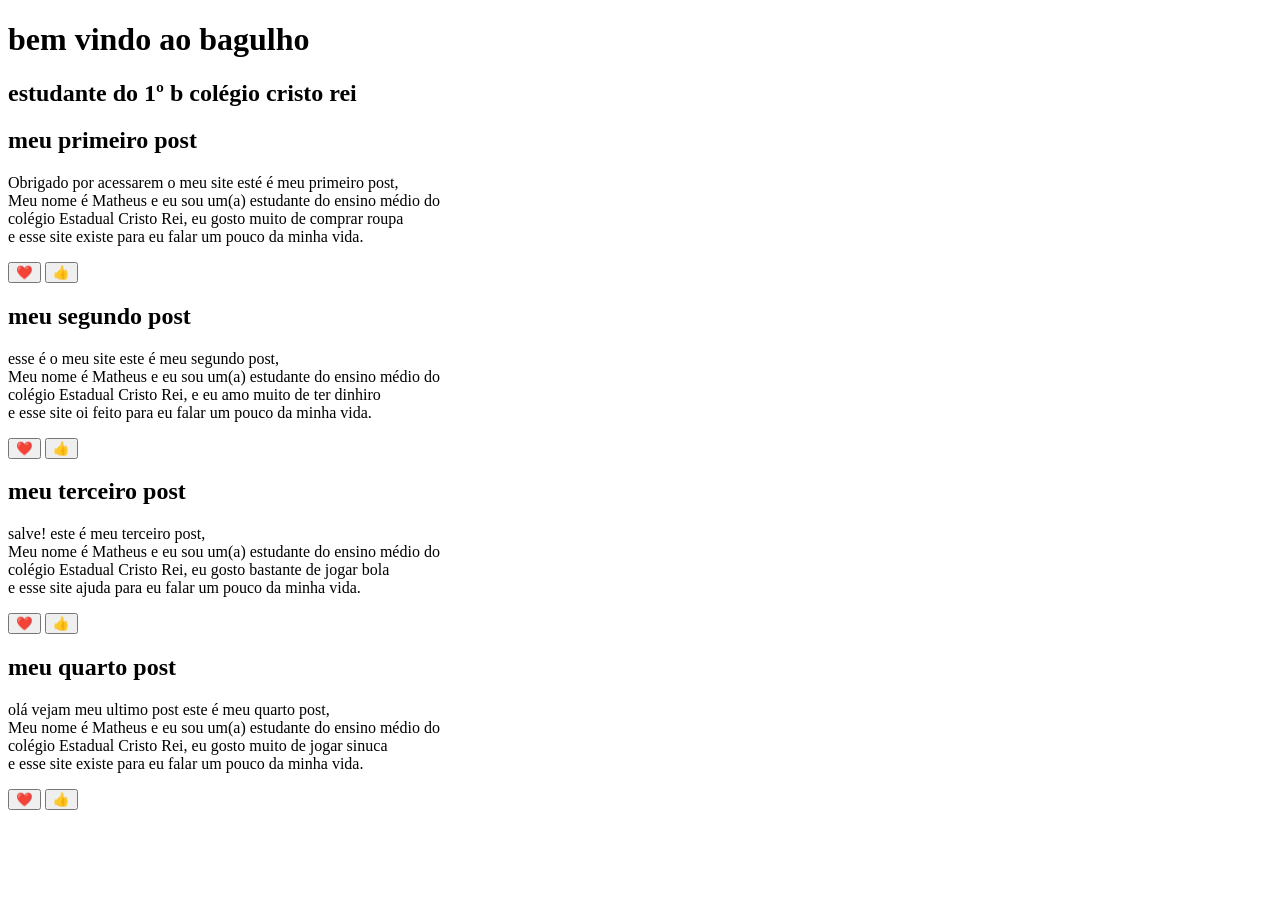
<file: index.html>
<!DOCTYPE html>
<html lang="en">
<head>
    <meta charset="UTF-8">
    <meta name="viewport" content="width=device-width, initial-scale=1.0">
    <title></title>
</head>
<body>
    <header>
<h1>bem vindo ao bagulho </h1>
<h2>estudante do 1º b colégio cristo rei </h2>
    </header>
    <main>
        <h2>meu primeiro post</h2>
        <article>
            <p>Obrigado por acessarem o meu site esté é meu primeiro post, <br>
            Meu nome é Matheus e eu sou um(a) estudante do ensino médio do <br>
            colégio Estadual Cristo Rei, eu gosto muito de comprar roupa <br>
            e esse site existe para eu falar um pouco da minha vida.
        </p>
        <button>❤️</button>
        <button>👍</button>
        </article>
    </main>
    <main>
    <h2>meu segundo post</h2>
    <article>
        <p>esse é o meu site este é meu segundo post, <br>
            Meu nome é Matheus e eu sou um(a) estudante do ensino médio do <br>
            colégio Estadual Cristo Rei, e eu amo muito de ter dinhiro <br>
            e esse site oi feito para eu falar um pouco da minha vida.</p>
        <button>❤️</button>
        <button>👍</button>
    </article>
    </main>
     <main>
        <h2>meu terceiro post</h2>
        <article>
            <p>salve! este é meu terceiro post, <br>
            Meu nome é Matheus e eu sou um(a) estudante do ensino médio do <br>
            colégio Estadual Cristo Rei, eu gosto bastante de jogar bola <br>
            e esse site ajuda para eu falar um pouco da minha vida.</p>
        <button>❤️</button>
        <button>👍</button>
        </article>
    </main>
    <main>
    <h2>meu quarto post</h2>
    <article>
        <p> olá vejam meu ultimo post este é meu quarto post, <br>
            Meu nome é Matheus e eu sou um(a) estudante do ensino médio do <br>
            colégio Estadual Cristo Rei, eu gosto muito de jogar sinuca <br>
            e esse site existe para eu falar um pouco da minha vida.</p>
        <button>❤️</button>
        <button>👍</button>
    </article>
    </main>   
    </body>
    </html>
</file>
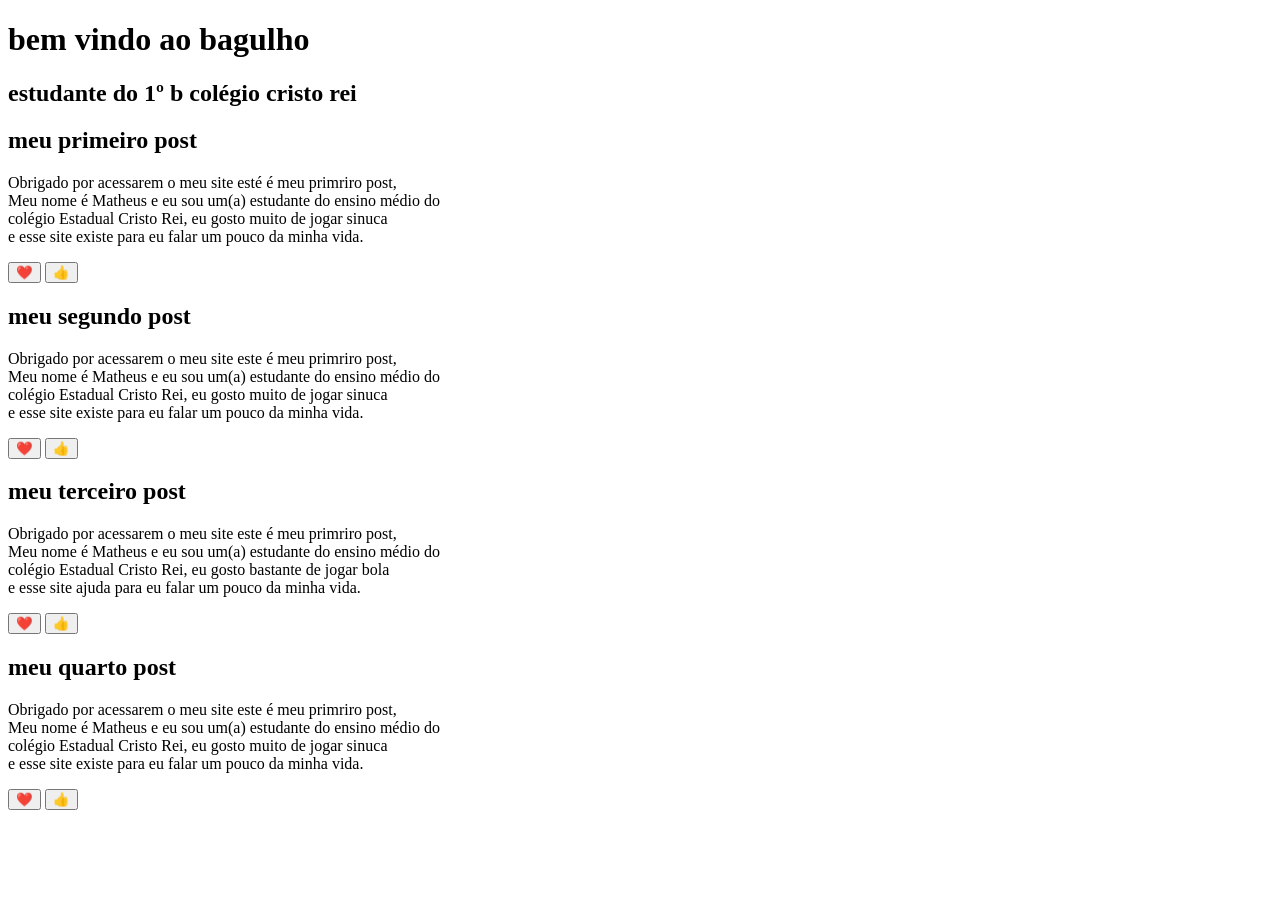
<file: indx.html>
<!DOCTYPE html>
<html lang="en">
<head>
    <meta charset="UTF-8">
    <meta name="viewport" content="width=device-width, initial-scale=1.0">
    <title></title>
</head>
<body>
    <header>
<h1>bem vindo ao bagulho </h1>
<h2>estudante do 1º b colégio cristo rei </h2>
    </header>
    <main>
        <h2>meu primeiro post</h2>
        <article>
            <p>Obrigado por acessarem o meu site esté é meu primriro post, <br>
            Meu nome é Matheus e eu sou um(a) estudante do ensino médio do <br>
            colégio Estadual Cristo Rei, eu gosto muito de jogar sinuca <br>
            e esse site existe para eu falar um pouco da minha vida.
        </p>
        <button>❤️</button>
        <button>👍</button>
        </article>
    </main>
    <main>
    <h2>meu segundo post</h2>
    <article>
        <p>Obrigado por acessarem o meu site este é meu primriro post, <br>
            Meu nome é Matheus e eu sou um(a) estudante do ensino médio do <br>
            colégio Estadual Cristo Rei, eu gosto muito de jogar sinuca <br>
            e esse site existe para eu falar um pouco da minha vida.</p>
        <button>❤️</button>
        <button>👍</button>
    </article>
    </main>
     <main>
        <h2>meu terceiro post</h2>
        <article>
            <p>Obrigado por acessarem o meu site este é meu primriro post, <br>
            Meu nome é Matheus e eu sou um(a) estudante do ensino médio do <br>
            colégio Estadual Cristo Rei, eu gosto bastante de jogar bola <br>
            e esse site ajuda para eu falar um pouco da minha vida.</p>
        <button>❤️</button>
        <button>👍</button>
        </article>
    </main>
    <main>
    <h2>meu quarto post</h2>
    <article>
        <p>Obrigado por acessarem o meu site este é meu primriro post, <br>
            Meu nome é Matheus e eu sou um(a) estudante do ensino médio do <br>
            colégio Estadual Cristo Rei, eu gosto muito de jogar sinuca <br>
            e esse site existe para eu falar um pouco da minha vida.</p>
        <button>❤️</button>
        <button>👍</button>
    </article>
    </main>   
    </body>
    </html>
</file>
